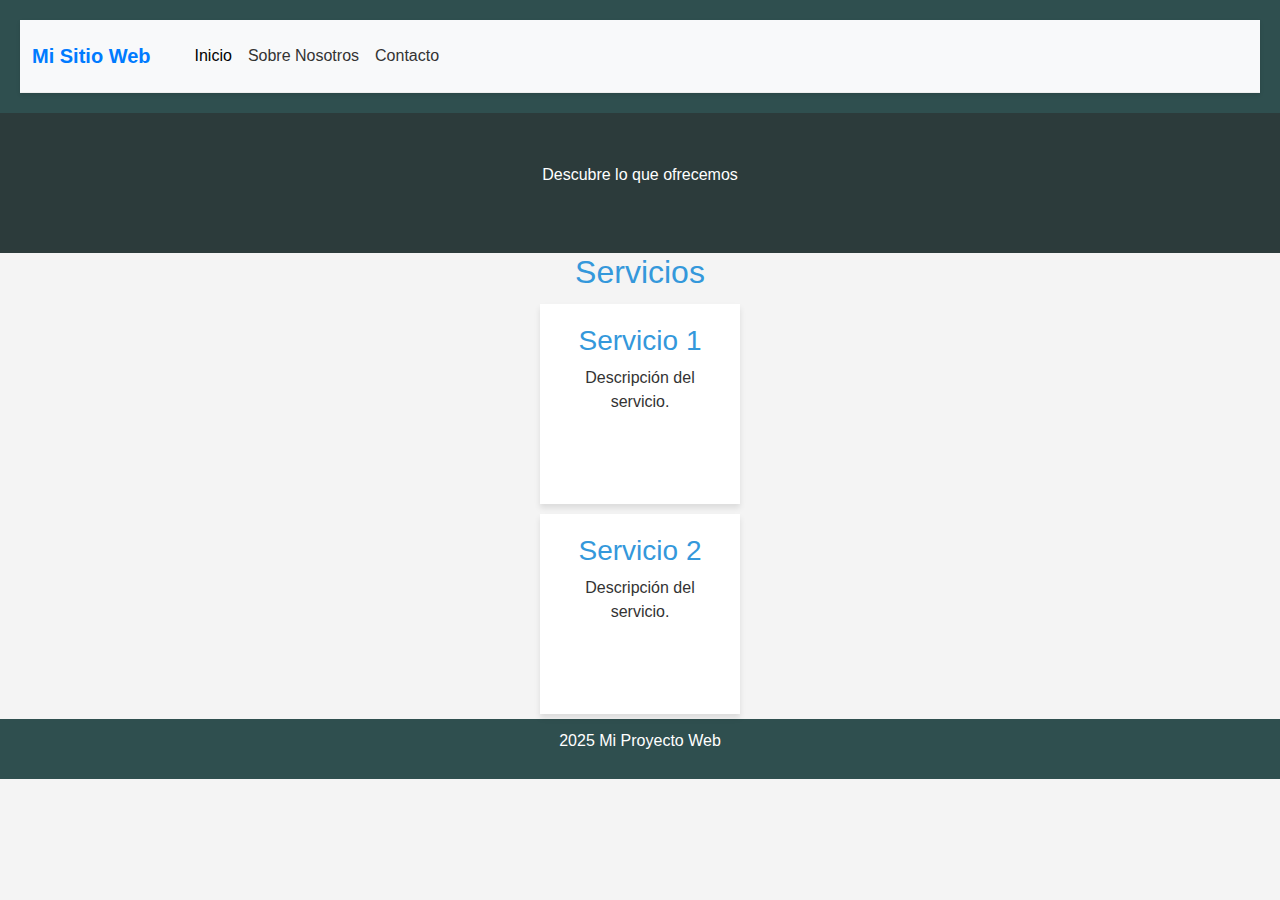
<file: index.html>
<!DOCTYPE html>
<html lang="es">
<head>
  <meta charset="UTF-8">
  <meta name="viewport" content="width=device-width, initial-scale=1.0">
  <title>Mi Proyecto Web</title>
  <link href="https://cdn.jsdelivr.net/npm/bootstrap@5.3.0/dist/css/bootstrap.min.css" rel="stylesheet">
  <link rel="stylesheet" href="style.css">
 
</head>
<body>
    <header>
        
        <nav class="navbar navbar-expand-lg navbar-light bg-light">
          <div class="container-fluid">
            <a class="navbar-brand" href="#">Mi Sitio Web</a>
            <button class="navbar-toggler" type="button" data-bs-toggle="collapse" data-bs-target="#navbarNav" aria-controls="navbarNav" aria-expanded="false" aria-label="Toggle navigation">
              <span class="navbar-toggler-icon"></span>
            </button>
            <div class="collapse navbar-collapse" id="navbarNav">
              <ul class="navbar-nav">
                <li class="nav-item">
                  <a class="nav-link active" aria-current="page" href="#">Inicio</a>
                </li>
                <li class="nav-item">
                  <a class="nav-link" href="about.html">Sobre Nosotros</a>
                </li>
                <li class="nav-item">
                  <a class="nav-link" href="contact.html">Contacto</a>
                </li>
              </ul>
            </div>
          </div>
        </nav>
    </header>
      <script src="https://cdn.jsdelivr.net/npm/bootstrap@5.3.0/dist/js/bootstrap.bundle.min.js"></script>
  <main>
    <section class="hero">
      <p>Descubre lo que ofrecemos</p>
    </section>

    <section class="services">
      <h2>Servicios</h2>
      <div class="service-item">
        <h3>Servicio 1</h3>
        <p>Descripción del servicio.</p>
      </div>
      <div class="service-item">
        <h3>Servicio 2</h3>
        <p>Descripción del servicio.</p>
      </div>
    </section>
  </main>

  <footer>
    <p>2025 Mi Proyecto Web</p>
  </footer>
</body>
</html>
</file>
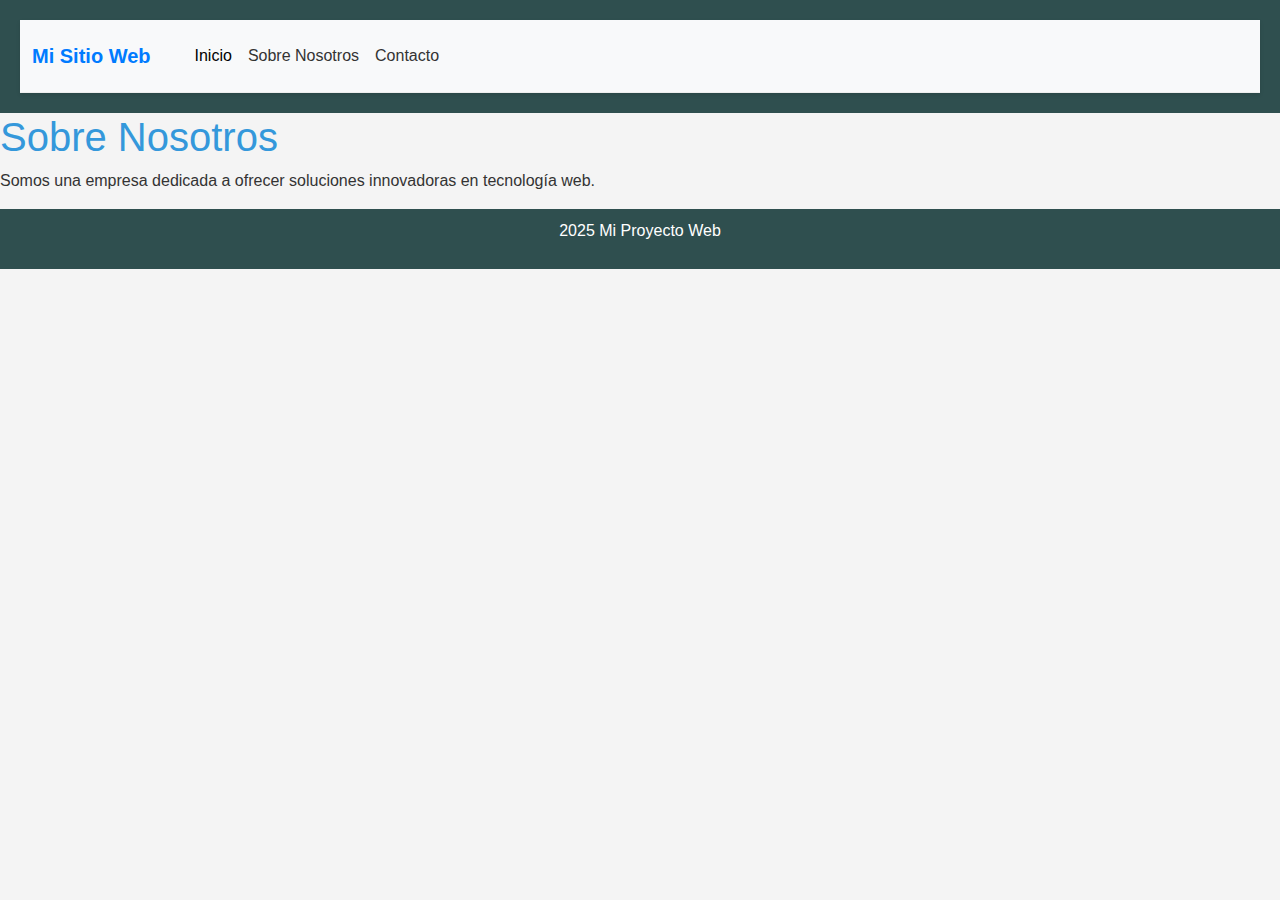
<file: about.html>
<!DOCTYPE html>
<html lang="es">
<head>
  <meta charset="UTF-8">
  <meta name="viewport" content="width=device-width, initial-scale=1.0">
  <title>Sobre Nosotros - Mi Proyecto Web</title>
  <link href="https://cdn.jsdelivr.net/npm/bootstrap@5.3.0/dist/css/bootstrap.min.css" rel="stylesheet">
  <link rel="stylesheet" href="style.css">
</head>
<body>
    <header>
        <nav class="navbar navbar-expand-lg navbar-light bg-light">
          <div class="container-fluid">
            <a class="navbar-brand" href="#">Mi Sitio Web</a>
            <button class="navbar-toggler" type="button" data-bs-toggle="collapse" data-bs-target="#navbarNav" aria-controls="navbarNav" aria-expanded="false" aria-label="Toggle navigation">
              <span class="navbar-toggler-icon"></span>
            </button>
            <div class="collapse navbar-collapse" id="navbarNav">
              <ul class="navbar-nav">
                <li class="nav-item">
                  <a class="nav-link active" aria-current="page" href="index.html">Inicio</a>
                </li>
                <li class="nav-item">
                  <a class="nav-link" href="about.html">Sobre Nosotros</a>
                </li>
                <li class="nav-item">
                  <a class="nav-link" href="contact.html">Contacto</a>
                </li>
              </ul>
            </div>
          </div>
        </nav>
      </header>
      <script src="https://cdn.jsdelivr.net/npm/bootstrap@5.3.0/dist/js/bootstrap.bundle.min.js"></script>

  <main>
    <section class="about">
      <h1>Sobre Nosotros</h1>
      <p>Somos una empresa dedicada a ofrecer soluciones innovadoras en tecnología web.</p>
    </section>
  </main>

  <footer>
    <p>2025 Mi Proyecto Web</p>
  </footer>
</body>
</html>
</file>
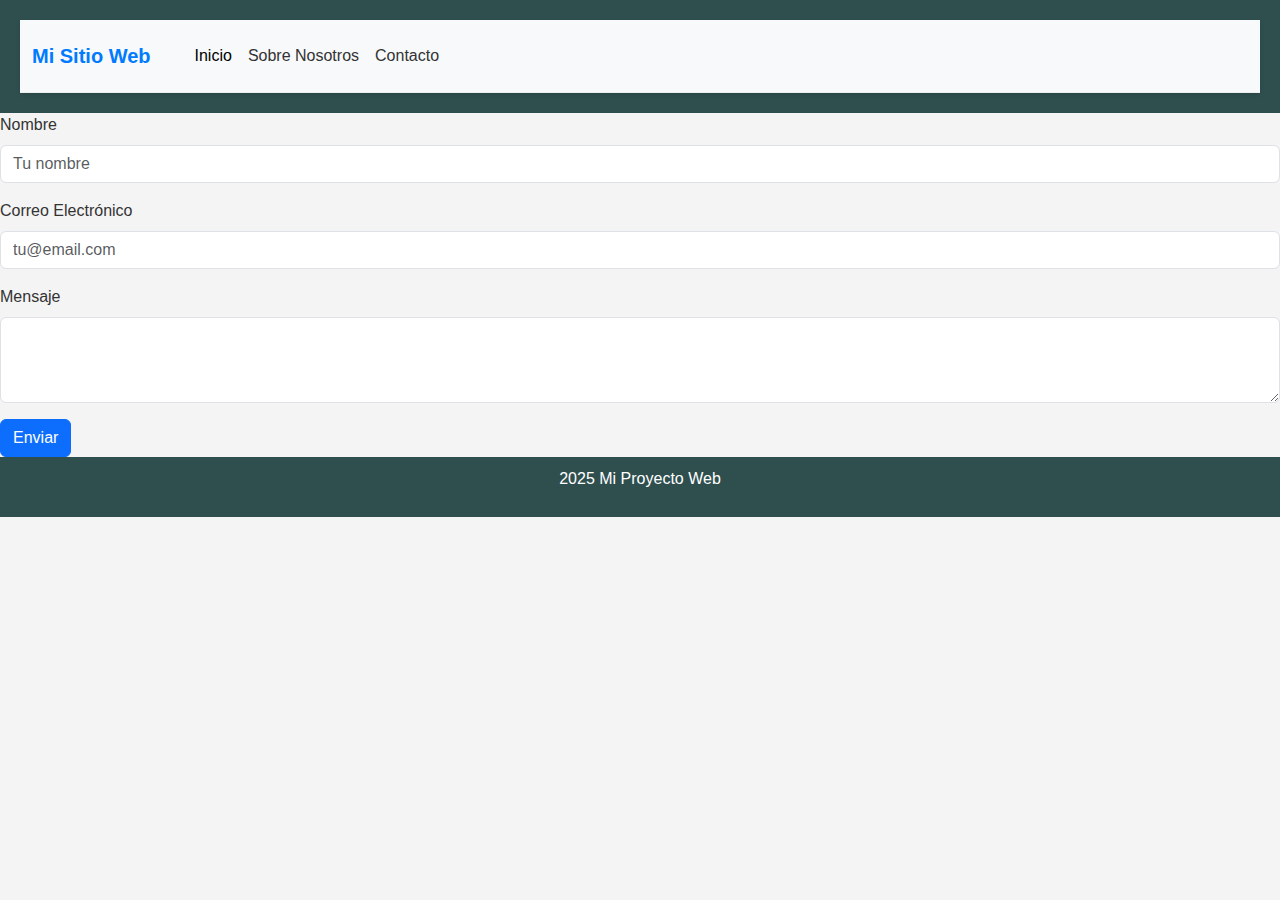
<file: contact.html>
<!DOCTYPE html>
<html lang="es">
<head>
  <meta charset="UTF-8">
  <meta name="viewport" content="width=device-width, initial-scale=1.0">
  <title>Contacto - Mi Proyecto Web</title>
  <link href="https://cdn.jsdelivr.net/npm/bootstrap@5.3.0/dist/css/bootstrap.min.css" rel="stylesheet">
  <link rel="stylesheet" href="style.css">
</head>
<body>
  <header>
    <nav class="navbar navbar-expand-lg navbar-light bg-light">
      <div class="container-fluid">
        <a class="navbar-brand" href="#">Mi Sitio Web</a>
        <button class="navbar-toggler" type="button" data-bs-toggle="collapse" data-bs-target="#navbarNav" aria-controls="navbarNav" aria-expanded="false" aria-label="Toggle navigation">
          <span class="navbar-toggler-icon"></span>
        </button>
        <div class="collapse navbar-collapse" id="navbarNav">
          <ul class="navbar-nav">
            <li class="nav-item">
              <a class="nav-link active" aria-current="page" href="index.html">Inicio</a>
            </li>
            <li class="nav-item">
              <a class="nav-link" href="about.html">Sobre Nosotros</a>
            </li>
            <li class="nav-item">
              <a class="nav-link" href="contact.html">Contacto</a>
            </li>
          </ul>
        </div>
      </div>
    </nav>
  </header>
  <script src="https://cdn.jsdelivr.net/npm/bootstrap@5.3.0/dist/js/bootstrap.bundle.min.js"></script>

  <main>
    <form>
      <div class="mb-3">
          <label for="nombre" class="form-label">Nombre</label>
          <input type="text" class="form-control" id="nombre" placeholder="Tu nombre">
      </div>
      <div class="mb-3">
          <label for="email" class="form-label">Correo Electrónico</label>
          <input type="email" class="form-control" id="email" placeholder="tu@email.com">
      </div>
      <div class="mb-3">
          <label for="mensaje" class="form-label">Mensaje</label>
          <textarea class="form-control" id="mensaje" rows="3"></textarea>
      </div>
      <button type="submit" class="btn btn-primary">Enviar</button>
  </form>
  </main>

  <footer>
    <p>2025 Mi Proyecto Web</p>
  </footer>
</body>
</html>
</file>
<file: style.css>
@charset "UTF-8";
body {
  font-family: "Arial", sans-serif;
  background-color: #f4f4f4;
  color: #333;
  margin: 0;
  padding: 0;
}

h1, h2, h3 {
  color: #3498db;
}

header {
  background-color: darkslategrey;
  padding: 20px;
}

/* Estilos personalizados */
.navbar-brand {
  color: #007bff; /* Cambia el color del título */
  font-weight: bold;
}

.navbar-nav .nav-link {
  color: #333; /* Cambia el color de los enlaces */
}

.navbar-nav .nav-link:hover {
  color: #007bff; /* Cambia el color de los enlaces al hacer hover */
}

/* Ajuste de espaciado */
.navbar {
  padding: 1rem 0; /* Agrega espacio vertical a la barra de navegación */
}

.navbar-nav {
  margin-left: 20px; /* Agrega margen izquierdo a la lista de navegación */
}

/* Estilos responsivos */
@media (max-width: 768px) {
  .navbar-brand {
    font-size: 1.2rem; /* Reduce el tamaño del título en pantallas pequeñas */
  }
}
/* Sombreado y bordes */
.navbar {
  box-shadow: 0 2px 4px rgba(0, 0, 0, 0.1); /* Agrega una sombra ligera */
  border-bottom: 1px solid #eee; /* Agrega un borde inferior */
}

footer {
  background-color: darkslategrey;
  padding: 10px;
  text-align: center;
  color: white;
}

.hero {
  background-color: rgb(44, 59, 59);
  padding: 50px 0;
  text-align: center;
  color: white;
}

.services {
  display: flex;
  align-items: center;
  flex-direction: column;
}
.services h2 {
  text-align: center;
}

.service-item {
  padding: 20px;
  width: 200px;
  height: 200px;
  margin: 5px;
  background: #fff;
  box-shadow: 0 4px 6px rgba(0, 0, 0, 0.1);
  text-align: center;
  transition: transform 0.3s ease, box-shadow 0.3s ease; /* Transición suave */
}

.service-item:hover {
  transform: translateY(-5px); /* Eleva ligeramente */
  box-shadow: 0 8px 12px rgba(0, 0, 0, 0.2); /* Sombra más pronunciada */
}

/*# sourceMappingURL=style.css.map */
</file>
